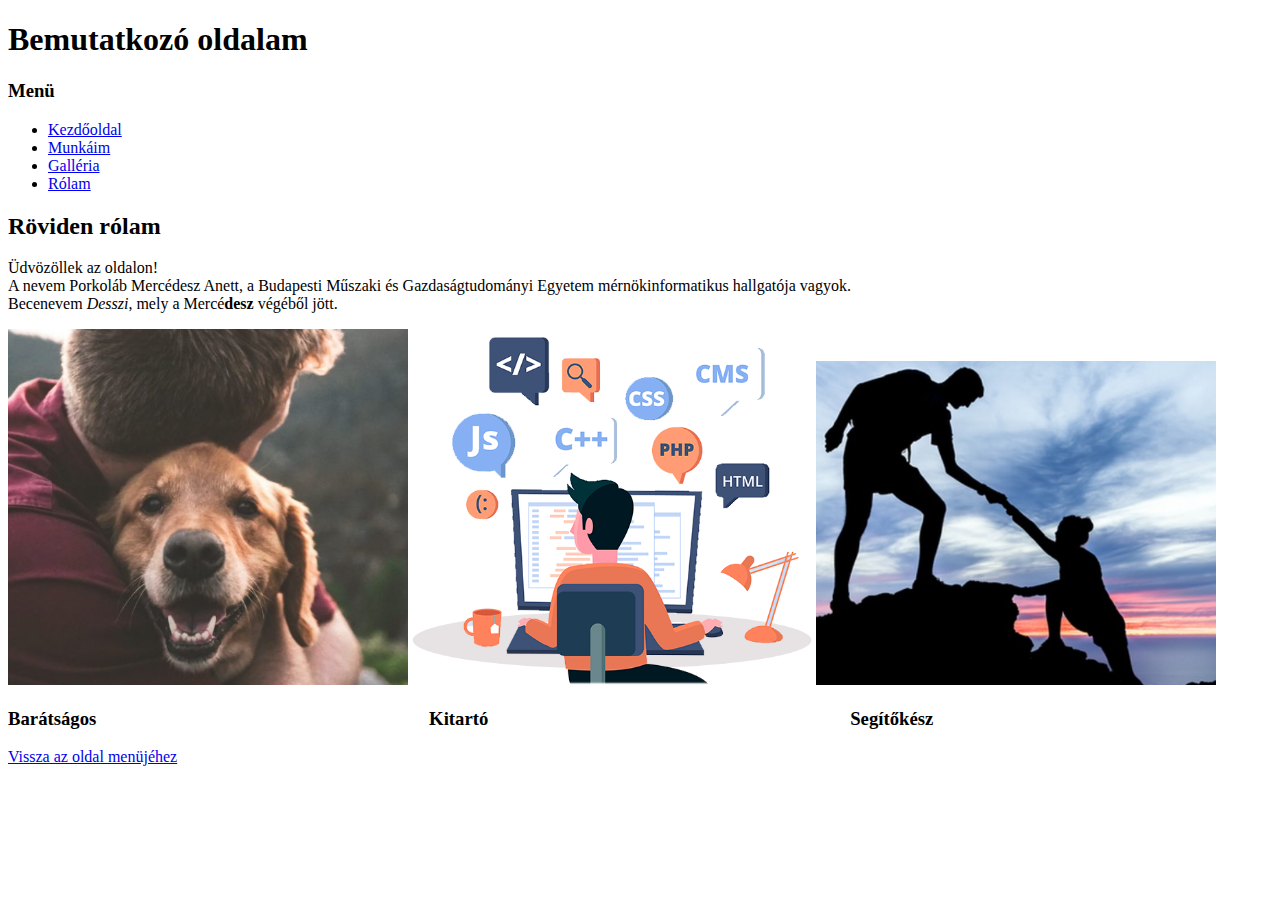
<file: index.html>
<!DOCTYPE html>
<html lang="en">

<head>
    <meta charset="UTF-8">
    <meta name="viewport" content="width=device-width, initial-scale=1.0">
    <title>Kezdőoldal</title>

</head>

<body>
    <header>
        <nav>
            <h1>Bemutatkozó oldalam</h1>
        </nav>
    </header>

    <nav id="teteje">
        <h3>Menü</h3>
        <ul>
            <li><a href="home.html">Kezdőoldal</a></li>
            <li><a href="works.html">Munkáim</a></li>
            <li><a href="gallery.html">Galléria</a></li>
            <li><a href="about.html">Rólam</a></li>
        </ul>
    </nav>

    <main>
        <section>
            <article>
                <header>
                    <h2>Röviden rólam</h2>
                    <p>Üdvözöllek az oldalon! <br>
                        A nevem Porkoláb Mercédesz Anett, a Budapesti Műszaki és Gazdaságtudományi Egyetem
                        mérnökinformatikus hallgatója vagyok. <br>
                        Becenevem <em>Desszi</em>, mely a Mercé<strong>desz</strong>
                        végéből jött.
                    </p>
                </header>
            </article>
        </section>
    </main>

    <section>
        <div style="display: inline-block;">
            <a target="_blank" href="https://rikipet.net/baratsagos-kutyafajtak/">
                <img src="/imagines/baratsagos.png" width="400" alt="">
            </a>
        </div>
        <div style="display: inline-block;">
            <a target="_blank " href="https://www.mastersoftwaresolutions.com/why-need-of-programing-language/">
                <img src="/imagines/programozo.png" width="400" alt="">
            </a>
        </div>
        <div style="display: inline-block;">
            <a target="_blank " href="https://csucsop.blog.hu/2015/06/25/onzetlenseg_segitokeszseg">
                <img src="/imagines/segitokesz.png" width="400" alt="">
            </a>
        </div>
    </section>

    <section>
        <div style="display: inline-block; width: 33%;position: relative;">
            <h3>Barátságos</h3>
        </div>
        <div style="display: inline-block; width: 33%; position: relative;">
            <h3>Kitartó</h3>
        </div>
        <div style="display: inline-block;width: 33%; position: relative">
            <h3>Segítőkész</h3>
        </div>
    </section>

    <footer>
        <nav>
            <a href="#teteje">Vissza az oldal menüjéhez</a>
        </nav>
    </footer>
</body>

</html>
</file>
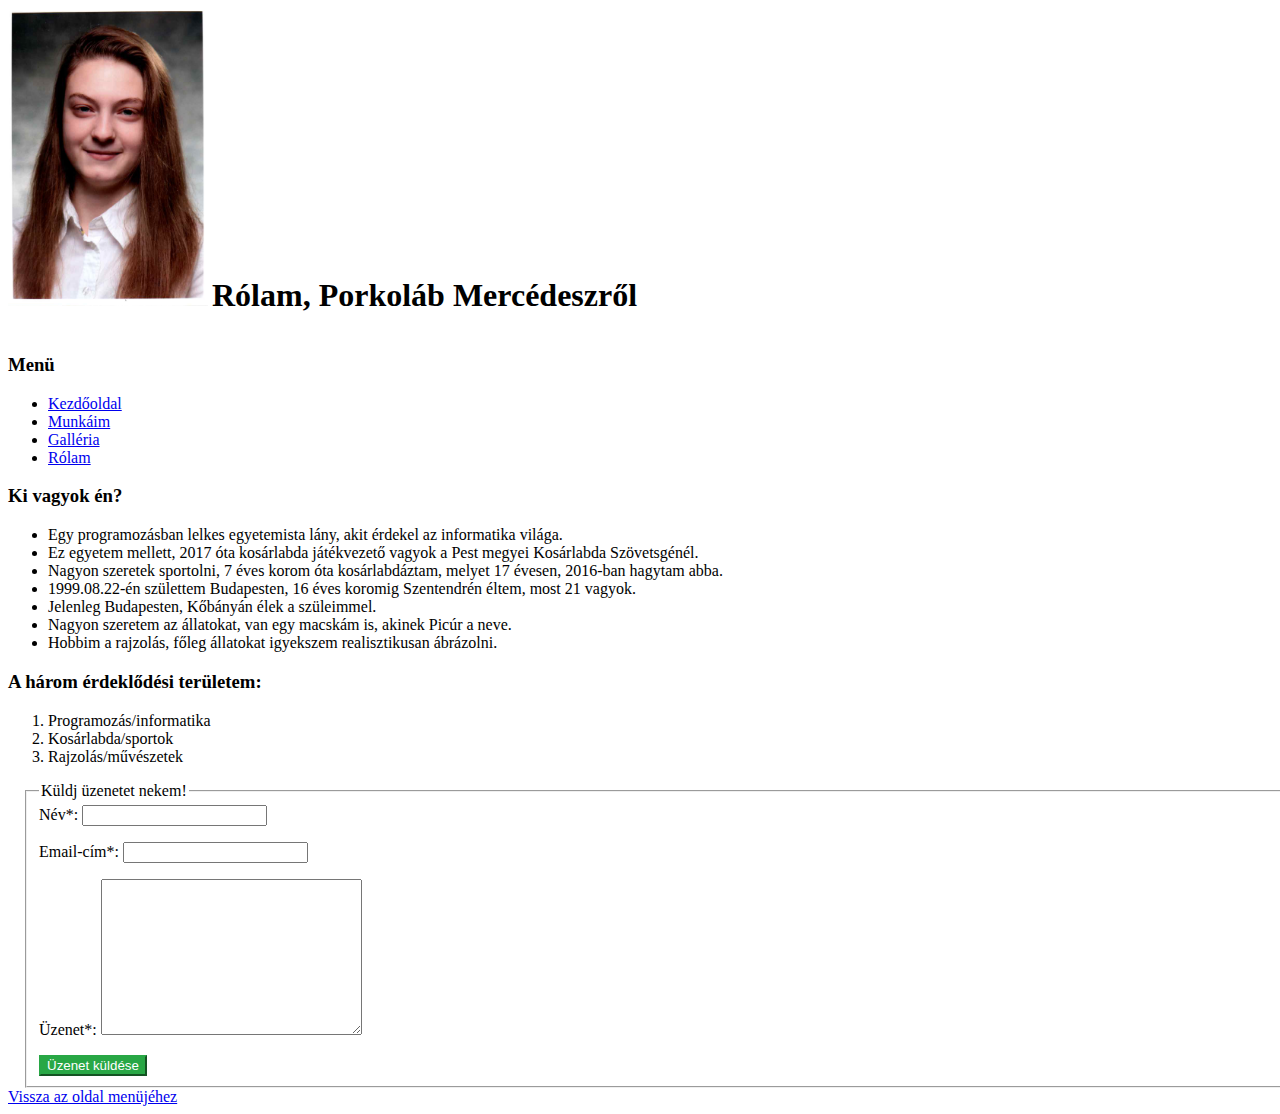
<file: about.html>
<!DOCTYPE html>
<html lang="en">

<head>
    <meta charset="UTF-8">
    <meta name="viewport" content="width=device-width, initial-scale=1.0">
    <title>Porkoláb Mercédesz Anett</title>
    <link rel="stylesheet" href="css/main.css">

</head>

<body>
    <header>
        <nav>
            <div style="display: inline-block;">
                <img src="/imagines/tabloen.png" alt="Én" width="200">
            </div>
            <h1 style="display: inline-block;">Rólam, Porkoláb Mercédeszről</h1>
        </nav>
    </header>

    <nav id="teteje">
        <h3>Menü</h3>
        <ul>
            <li><a href="home.html">Kezdőoldal</a></li>
            <li><a href="works.html">Munkáim</a></li>
            <li><a href="gallery.html">Galléria</a></li>
            <li><a href="about.html">Rólam</a></li>
        </ul>
    </nav>
    <main>
        <section>
            <article>
                <h3>Ki vagyok én?</h3>
                <p>
                <ul>
                    <li>Egy programozásban lelkes egyetemista lány, akit érdekel az informatika világa.</li>
                    <li>Ez egyetem mellett, 2017 óta kosárlabda játékvezető vagyok a Pest megyei Kosárlabda
                        Szövetsgénél.</li>
                    <li>Nagyon szeretek sportolni, 7 éves korom óta kosárlabdáztam, melyet 17 évesen, 2016-ban hagytam
                        abba.</li>
                    <li>1999.08.22-én születtem Budapesten, 16 éves koromig Szentendrén éltem, most 21 vagyok.</li>
                    <li>Jelenleg Budapesten, Kőbányán élek a szüleimmel.</li>
                    <li>Nagyon szeretem az állatokat, van egy macskám is, akinek Picúr a neve.</li>
                    <li>Hobbim a rajzolás, főleg állatokat igyekszem realisztikusan ábrázolni.</li>
                </ul>
                </p>
            </article>
        </section>
    </main>
    <section>
        <article>
            <h3>A három érdeklődési területem:</h3>
            <ol>
                <li>Programozás/informatika</li>
                <li>Kosárlabda/sportok</li>
                <li>Rajzolás/művészetek</li>
            </ol>
        </article>
    </section>

    <div class="container">
        <form class="form-horizontal">
            <fieldset>
                <legend>Küldj üzenetet nekem!</legend>
                <div class="form-group">
                    <label for="e_name">Név*:</label>
                    <input type="text" class="form-control" name="name" id="e_name" minlength="5" required>
                </div>
                <div class="form-group">
                    <label for="e_email">Email-cím*:</label>
                    <input type="email" class="form-control" name="email" id="e_email" minlength="5" required>
                </div>
                <div class="form-group">
                    <label for="e_comment">Üzenet*:</label>
                    <textarea type="text" class="form-control" name="comment" id="e_comment" minlength="20" cols="30" rows="10" required></textarea>
                </div>
                <button type="submit" class="btn btn-success">Üzenet küldése</button> 
            </fieldset>
        </form>
    </div>

    <footer>
        <nav>
            <a href="#teteje">Vissza az oldal menüjéhez</a>
        </nav>
    </footer>
</body>

</html>
</file>
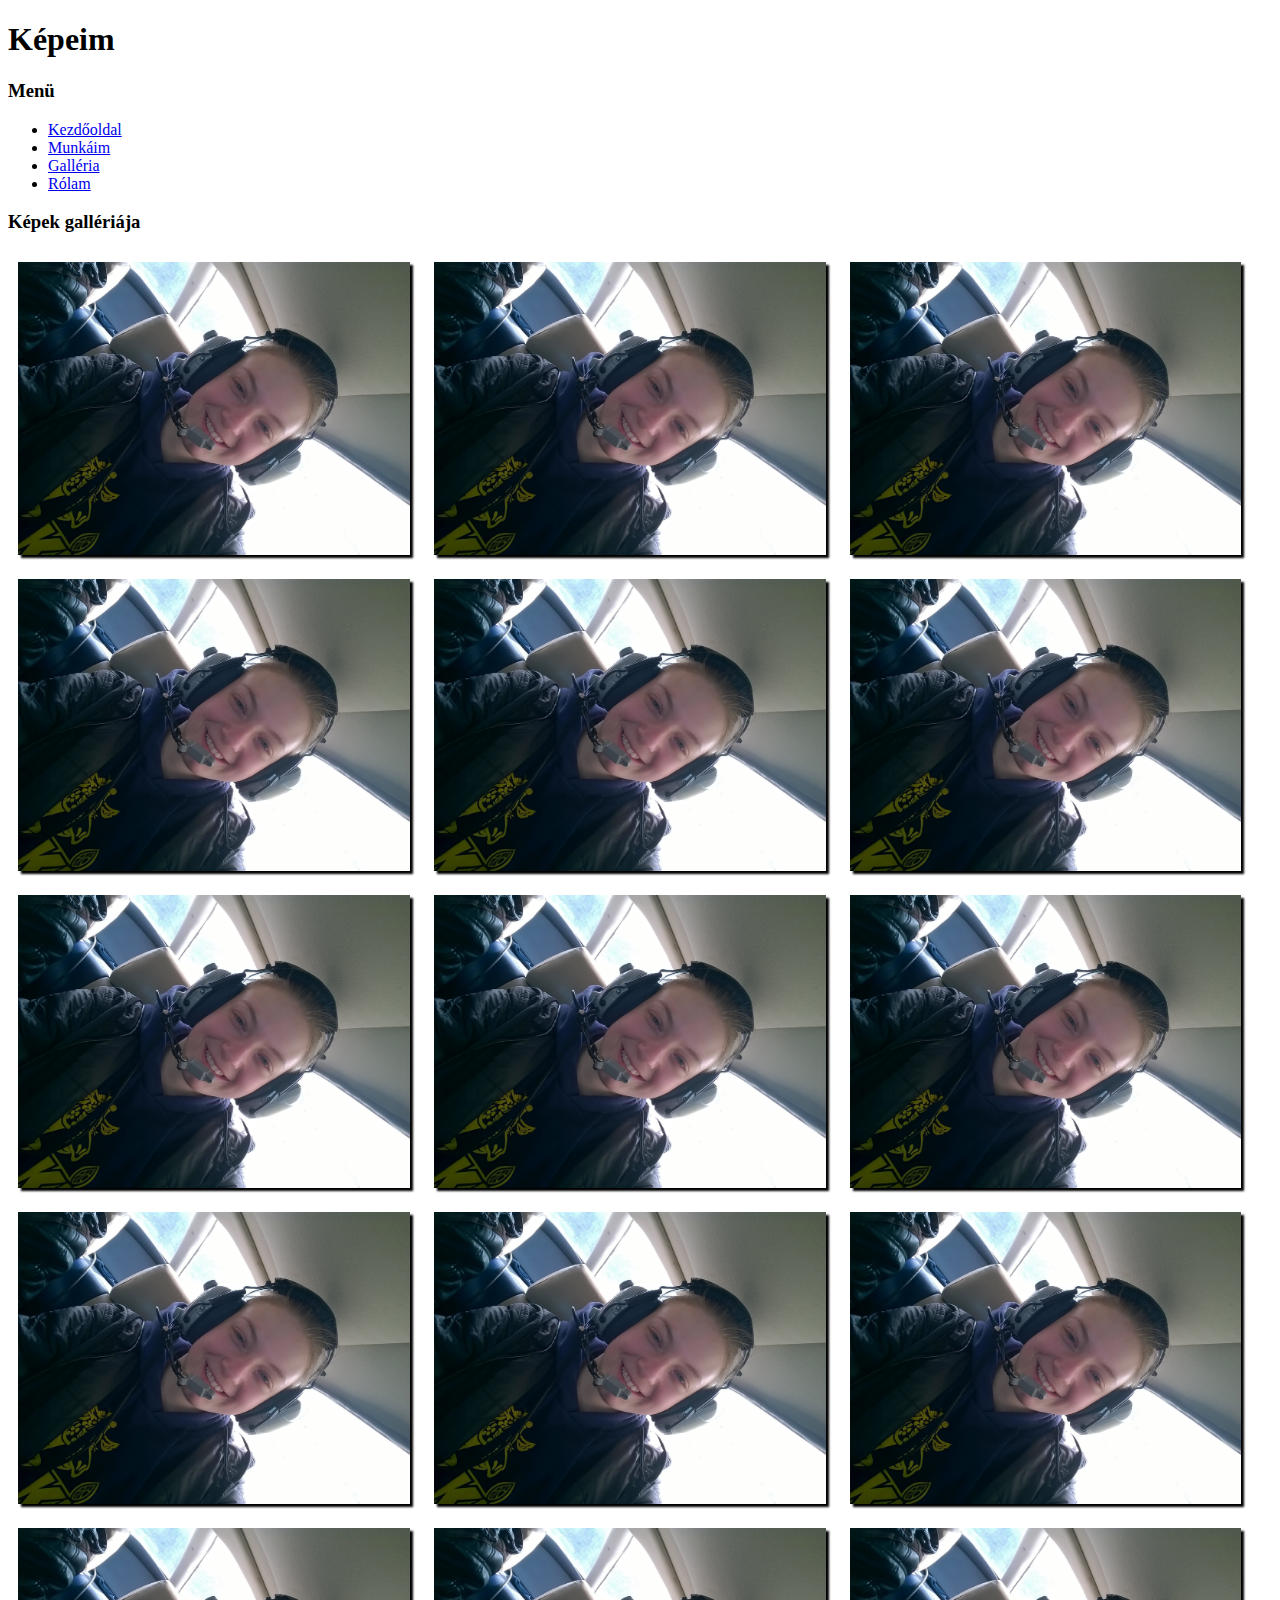
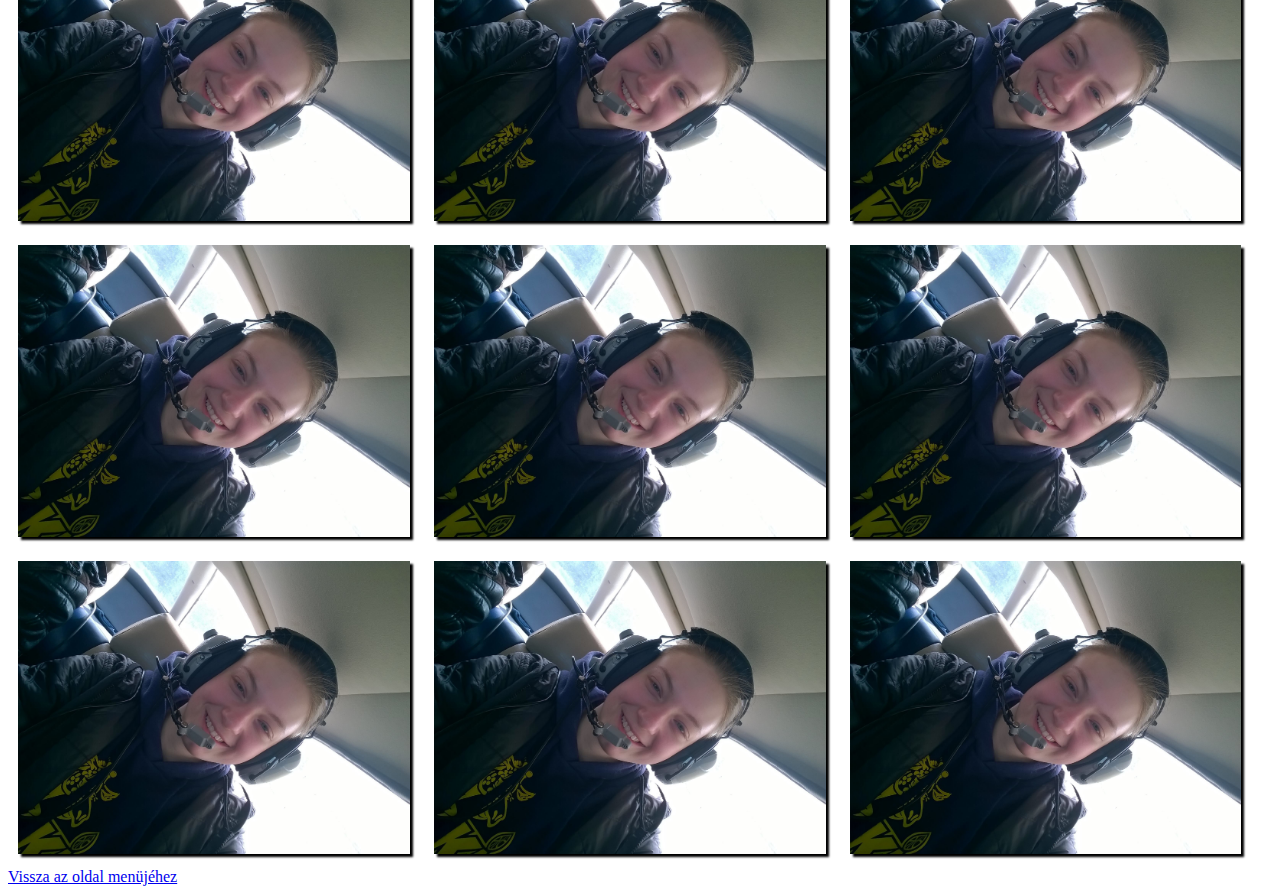
<file: gallery.html>
<!DOCTYPE html>
<html lang="en">

<head>
    <meta charset="UTF-8">
    <meta name="viewport" content="width=device-width, initial-scale=1.0">
    <title>Képeim</title>
    <link rel="stylesheet" href="/css/main.css">

</head>

<body>
    <header>
        <nav>
            <h1>Képeim</h1>
        </nav>
    </header>

    <nav id="teteje">
        <h3>Menü</h3>
        <ul>
            <li><a href="home.html">Kezdőoldal</a></li>
            <li><a href="works.html">Munkáim</a></li>
            <li><a href="gallery.html">Galléria</a></li>
            <li><a href="about.html">Rólam</a></li>
        </ul>
    </nav>

    <main>
        <section>
            <h3>Képek gallériája</h3>
            <div class="pictures">
                    <img id="img-0" src="/imagines/19.jpg" alt="Életem első pilótarepülése">
                    <img id="img-0" src="/imagines/19.jpg" alt="Életem első pilótarepülése">
                    <img id="img-0" src="/imagines/19.jpg" alt="Életem első pilótarepülése">
                    <img id="img-0" src="/imagines/19.jpg" alt="Életem első pilótarepülése">
                    <img id="img-0" src="/imagines/19.jpg" alt="Életem első pilótarepülése">
                    <img id="img-0" src="/imagines/19.jpg" alt="Életem első pilótarepülése">
                    <img id="img-0" src="/imagines/19.jpg" alt="Életem első pilótarepülése">
                    <img id="img-0" src="/imagines/19.jpg" alt="Életem első pilótarepülése">
                    <img id="img-0" src="/imagines/19.jpg" alt="Életem első pilótarepülése">
                    <img id="img-0" src="/imagines/19.jpg" alt="Életem első pilótarepülése">
                    <img id="img-0" src="/imagines/19.jpg" alt="Életem első pilótarepülése">
                    <img id="img-0" src="/imagines/19.jpg" alt="Életem első pilótarepülése">
                    <img id="img-0" src="/imagines/19.jpg" alt="Életem első pilótarepülése">
                    <img id="img-0" src="/imagines/19.jpg" alt="Életem első pilótarepülése">
                    <img id="img-0" src="/imagines/19.jpg" alt="Életem első pilótarepülése">
                    <img id="img-0" src="/imagines/19.jpg" alt="Életem első pilótarepülése">
                    <img id="img-0" src="/imagines/19.jpg" alt="Életem első pilótarepülése">
                    <img id="img-0" src="/imagines/19.jpg" alt="Életem első pilótarepülése">
                    <img id="img-0" src="/imagines/19.jpg" alt="Életem első pilótarepülése">
                    <img id="img-0" src="/imagines/19.jpg" alt="Életem első pilótarepülése">
                    <img id="img-0" src="/imagines/19.jpg" alt="Életem első pilótarepülése">
            </div>
        </section>
    </main>


    <footer>
        <nav>
            <a href="#teteje">Vissza az oldal menüjéhez</a>
        </nav>
    </footer>
</body>

</html>
</file>
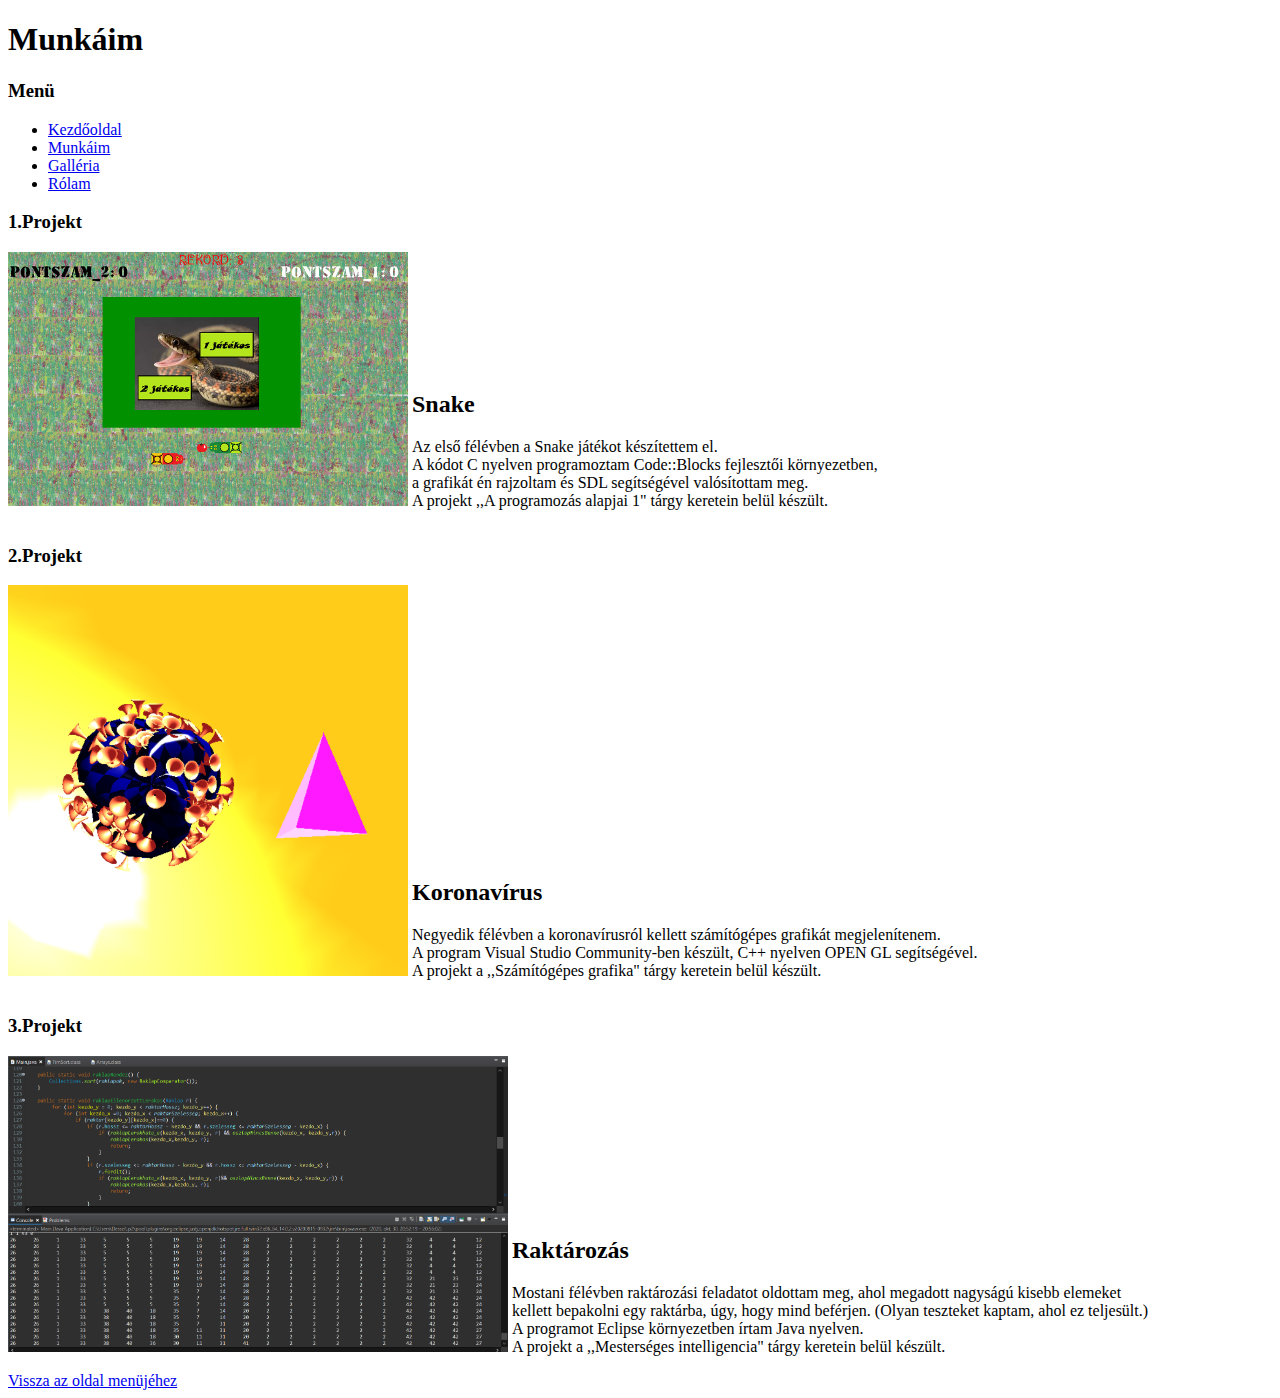
<file: works.html>
<!DOCTYPE html>
<html lang="en">

<head>
    <meta charset="UTF-8">
    <meta name="viewport" content="width=device-width, initial-scale=1.0">
    <title>Munkáim</title>

</head>

<body>
    <header>
        <nav>
            <h1>Munkáim</h1>
        </nav>
    </header>

    <nav id="teteje">
        <h3>Menü</h3>
        <ul>
            <li><a href="home.html">Kezdőoldal</a></li>
            <li><a href="works.html">Munkáim</a></li>
            <li><a href="gallery.html">Galléria</a></li>
            <li><a href="about.html">Rólam</a></li>
        </ul>
    </nav>

    <main>
        <section>
            <h3>1.Projekt</h3>
            <div style="display: inline-block;">
                <a target="_blank " href="https://infoc.eet.bme.hu/nhfgaleria2018/#55">
                    <img src="/imagines/porkolab_mercedesz_anett.jpg" width="400" alt="">
                </a>
            </div>
            <div style="display: inline-block;">
                <h2><strong>Snake</strong></h2>
                <p>Az első félévben a Snake játékot készítettem el. <br>
                    A kódot C nyelven programoztam Code::Blocks fejlesztői környezetben, <br>
                    a grafikát én rajzoltam és SDL segítségével valósítottam meg. <br>
                    A projekt ,,A programozás alapjai 1" tárgy keretein belül készült.
                </p>
            </div>
        </section>
        <section>
            <h3>2.Projekt</h3>
            <div style="display: inline-block;">
                <img src="/imagines/korona.png" width="400" alt="">
            </div>
            <div style="display: inline-block;">
                <h2><strong>Koronavírus</strong></h2>
                <p>Negyedik félévben a koronavírusról kellett számítógépes grafikát megjelenítenem. <br>
                    A program Visual Studio Community-ben készült, C++ nyelven OPEN GL segítségével. <br>
                    A projekt a ,,Számítógépes grafika" tárgy keretein belül készült.
                </p>
            </div>
        </section>
        <section>
            <h3>3.Projekt</h3>
            <div style="display: inline-block;">
                <img src="/imagines/raktarpng.png" width="500" alt="">
            </div>
            <div style="display: inline-block;">
                <h2><strong>Raktározás</strong></h2>
                <p>Mostani félévben raktározási feladatot oldottam meg, ahol megadott nagyságú kisebb elemeket <br>
                    kellett bepakolni egy raktárba, úgy, hogy mind beférjen. (Olyan teszteket kaptam, ahol ez
                    teljesült.) <br>
                    A programot Eclipse környezetben írtam Java nyelven. <br>
                    A projekt a ,,Mesterséges intelligencia" tárgy keretein belül készült.
                </p>
            </div>
        </section>

    </main>

    <footer>
        <nav>
            <a href="#teteje">Vissza az oldal menüjéhez</a>
        </nav>
    </footer>
</body>

</html>
</file>
<file: css/main.css>
#img-0 {
  display: inline;
  visibility: visible;
  position: relative;
  width: 31%;
  box-shadow: 3px 3px 2px black;
  margin: 10px;

}

@media screen and (max-width: 776px) {
  #img-0 {
    width: 100%;
  }
}

fieldset {
  display: block;
  margin-inline-start: 2px;
  margin-inline-end: 2px;
  padding-block-start: 0.35em;
  padding-inline-start: 0.75em;
  padding-inline-end: 0.75em;
  padding-block-end: 0.625em;
  border-width: 2px;
}

.container {
  width: 100%;
  padding-right: 15px;
  padding-left: 15px;
  margin-right: auto;
  margin-left: auto;
}

form {
  display: block;
  margin-top: 0em;
}

.form-group {
  margin-bottom: 1rem;
}

.btn-success {
  color: #fff;
  background-color: #28a745;
  border-color: #28a745;
}
</file>
